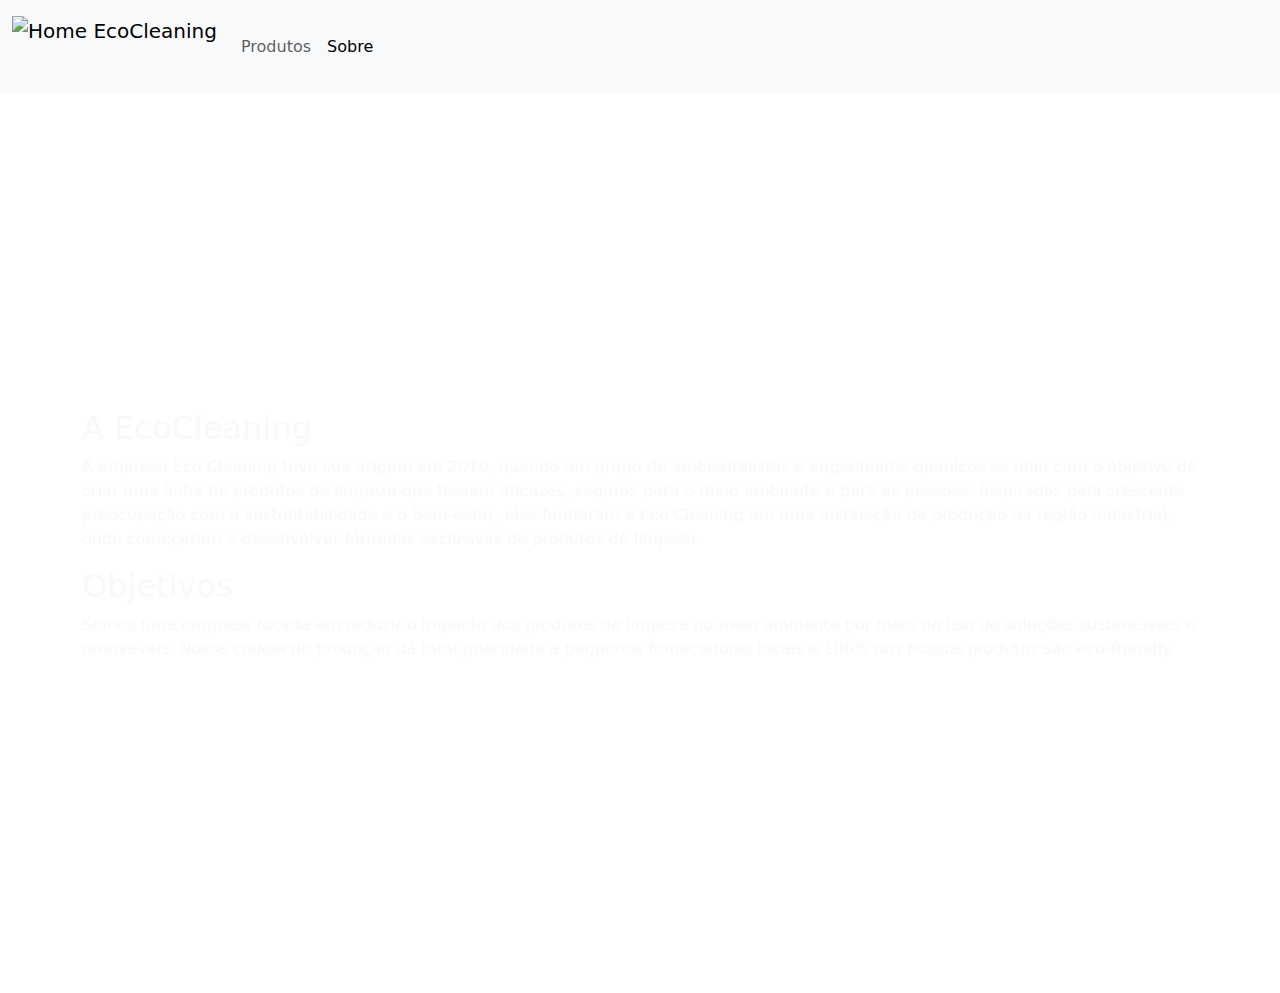
<file: docs/backend/target/classes/templates/about/index.html>
<!doctype html>
<html lang="en" xmlns:th="https://www.thymeleaf.org">
<head>
    <meta charset="UTF-8">
    <meta name="viewport"
          content="width=device-width, user-scalable=no, initial-scale=1.0, maximum-scale=1.0, minimum-scale=1.0">
    <meta http-equiv="X-UA-Compatible" content="ie=edge">
    <link rel="icon" type="image/x-icon" th:href="@{images/favicon.png}">
    <title>
        EcoCleaning
    </title>
    <link href="https://cdn.jsdelivr.net/npm/bootstrap@5.3.3/dist/css/bootstrap.min.css" rel="stylesheet" integrity="sha384-QWTKZyjpPEjISv5WaRU9OFeRpok6YctnYmDr5pNlyT2bRjXh0JMhjY6hW+ALEwIH" crossorigin="anonymous">
    <script src="https://cdn.jsdelivr.net/npm/bootstrap@5.3.3/dist/js/bootstrap.bundle.min.js" integrity="sha384-YvpcrYf0tY3lHB60NNkmXc5s9fDVZLESaAA55NDzOxhy9GkcIdslK1eN7N6jIeHz" crossorigin="anonymous"></script>

</head>

<body th:background="@{images/about01.jpg}" class="text-light">
<nav class="navbar navbar-expand-lg bg-body-tertiary">
    <div class="container-fluid">
        <a class="navbar-brand" href="/">
            <img th:src="@{images/logo_transparent.png}" height="64" alt="Home EcoCleaning" class="d-inline-block align-text-top">
        </a>
        <button class="navbar-toggler" type="button" data-bs-toggle="collapse" data-bs-target="#navbarSupportedContent" aria-controls="navbarSupportedContent" aria-expanded="false" aria-label="Toggle navigation">
            <span class="navbar-toggler-icon"></span>
        </button>
        <div class="collapse navbar-collapse" id="navbarSupportedContent">
            <ul class="navbar-nav me-auto mb-2 mb-lg-0">
                <li class="nav-item">
                    <a class="nav-link" href="/produtos">Produtos</a>
                </li>
                <li class="nav-item">
                    <a class="nav-link active" aria-current="page" href="#">Sobre</a>
                </li>
            </ul>
        </div>
    </div>
</nav>
    <div class="container-fluid d-flex flex-column align-items-center justify-content-center min-vh-100">
        <div class="container">
            <h2>A EcoCleaning</h2>
            <p>A empresa Eco Cleaning teve sua origem em 2010, quando um grupo de ambientalistas
                e engenheiros químicos se uniu com o objetivo de criar uma linha de produtos de limpeza que
                fossem eficazes, seguros para o meio ambiente e para as pessoas. Inspirados pela crescente
                preocupação com a sustentabilidade e o bem-estar, eles fundaram a Eco Cleaning em uma
                instalação de produção na região industrial, onde começaram a desenvolver fórmulas exclusivas
                de produtos de limpeza.</p>
        </div>
        <div class="container">
            <h2>Objetivos</h2>
            <p>Somos uma empresa focada em reduzir o impacto dos produtos de limpeza no meio ambiente por meio do uso de soluções sustentáveis e renováveis. Nossa cadeia de produção dá total prioridade a pequenos fornecedores locais e 100% dos nossos produtos são eco-friendly.</p>
        </div>
    </div>

</body>
</file>
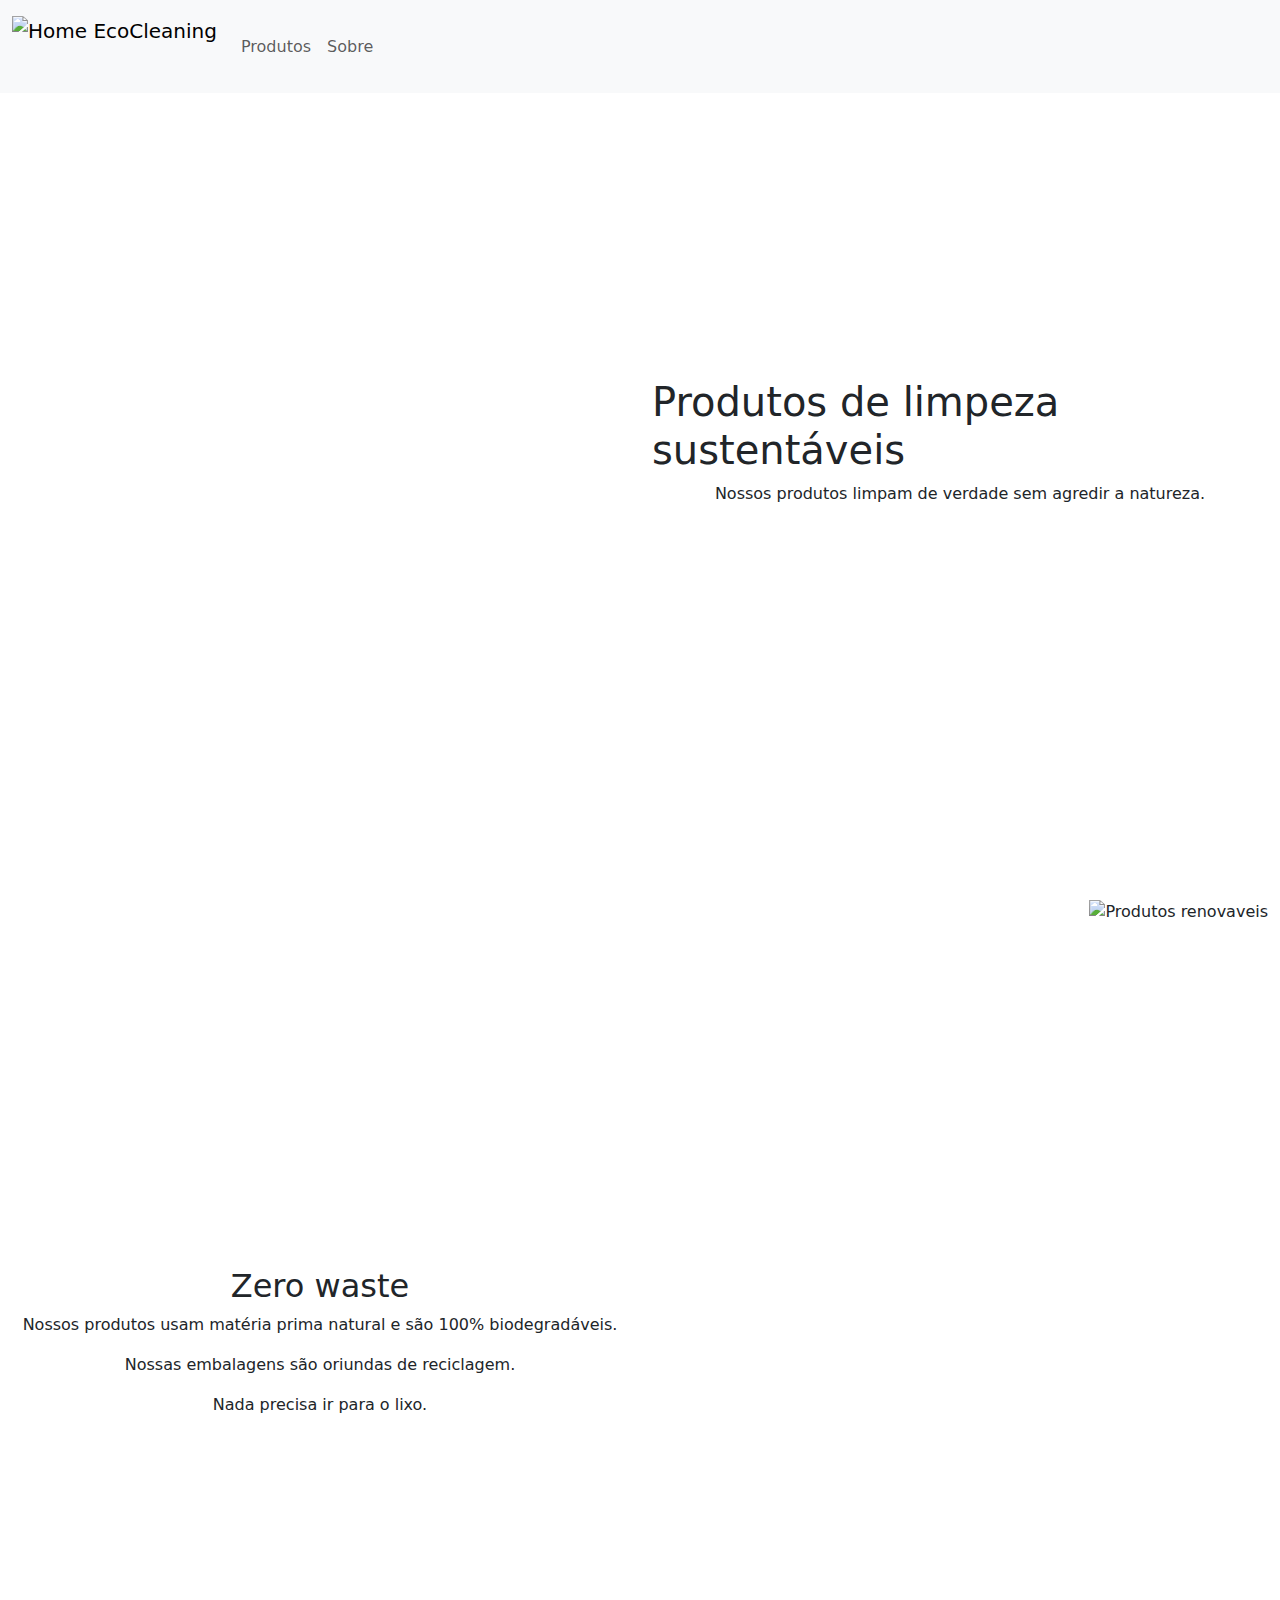
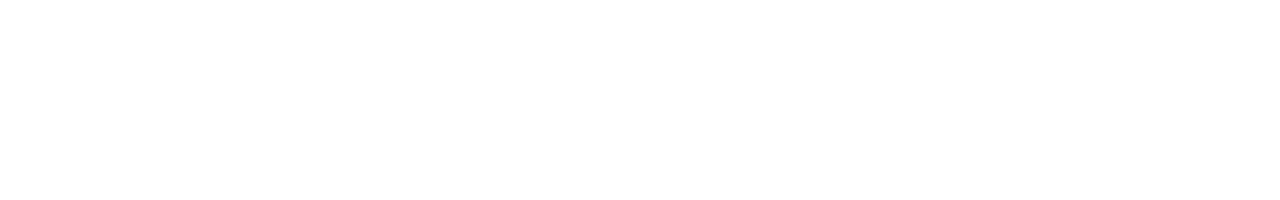
<file: docs/backend/target/classes/templates/landing/index.html>
<!doctype html>
<html lang="en" xmlns:th="https://www.thymeleaf.org">
<head>
    <meta charset="UTF-8">
    <meta name="viewport"
          content="width=device-width, user-scalable=no, initial-scale=1.0, maximum-scale=1.0, minimum-scale=1.0">
    <meta http-equiv="X-UA-Compatible" content="ie=edge">
    <link rel="icon" type="image/x-icon" th:href="@{images/favicon.png}">
    <title>
        EcoCleaning
    </title>
    <link href="https://cdn.jsdelivr.net/npm/bootstrap@5.3.3/dist/css/bootstrap.min.css" rel="stylesheet" integrity="sha384-QWTKZyjpPEjISv5WaRU9OFeRpok6YctnYmDr5pNlyT2bRjXh0JMhjY6hW+ALEwIH" crossorigin="anonymous">
    <script src="https://cdn.jsdelivr.net/npm/bootstrap@5.3.3/dist/js/bootstrap.bundle.min.js" integrity="sha384-YvpcrYf0tY3lHB60NNkmXc5s9fDVZLESaAA55NDzOxhy9GkcIdslK1eN7N6jIeHz" crossorigin="anonymous"></script>
</head>
<body>

<nav class="navbar navbar-expand-lg bg-body-tertiary position-fixed w-100">
    <div class="container-fluid">
        <a class="navbar-brand" href="#">
            <img th:src="@{images/logo_transparent.png}" height="64" alt="Home EcoCleaning" class="d-inline-block align-text-top">
        </a>
        <button class="navbar-toggler" type="button" data-bs-toggle="collapse" data-bs-target="#navbarSupportedContent" aria-controls="navbarSupportedContent" aria-expanded="false" aria-label="Toggle navigation">
            <span class="navbar-toggler-icon"></span>
        </button>
        <div class="collapse navbar-collapse" id="navbarSupportedContent">
            <ul class="navbar-nav me-auto mb-2 mb-lg-0">
                <li class="nav-item">
                    <a class="nav-link" href="/produtos">Produtos</a>
                </li>
                <li class="nav-item">
                    <a class="nav-link" href="/sobre">Sobre</a>
                </li>
            </ul>
        </div>
    </div>
</nav>

<div class="d-flex">
    <div class="container vh-100">
        <img th:src="@{images/landing01.jpg}" alt="Materiais de limpeza" class="img-fluid vh-100">
    </div>
    <div class="container d-flex flex-column align-items-center justify-content-center vh-100">
        <h1>Produtos de limpeza sustentáveis</h1>
        <p>
            Nossos produtos limpam de verdade sem agredir a natureza.
        </p>
    </div>
</div>
<div class="d-flex">
    <div class="container d-flex flex-column align-items-center justify-content-center vh-100">
        <h2>Zero waste</h2>
        <p>Nossos produtos usam matéria prima natural e são 100% biodegradáveis.</p>
        <p>Nossas embalagens são oriundas de reciclagem.</p>
        <p>Nada precisa ir para o lixo.</p>
    </div>
    <div class="container d-flex justify-content-end vh-100">
        <img th:src="@{images/landing02.jpg}" alt="Produtos renovaveis" class="img-fluid vh-100">
    </div>
</div>
</body>
</file>
